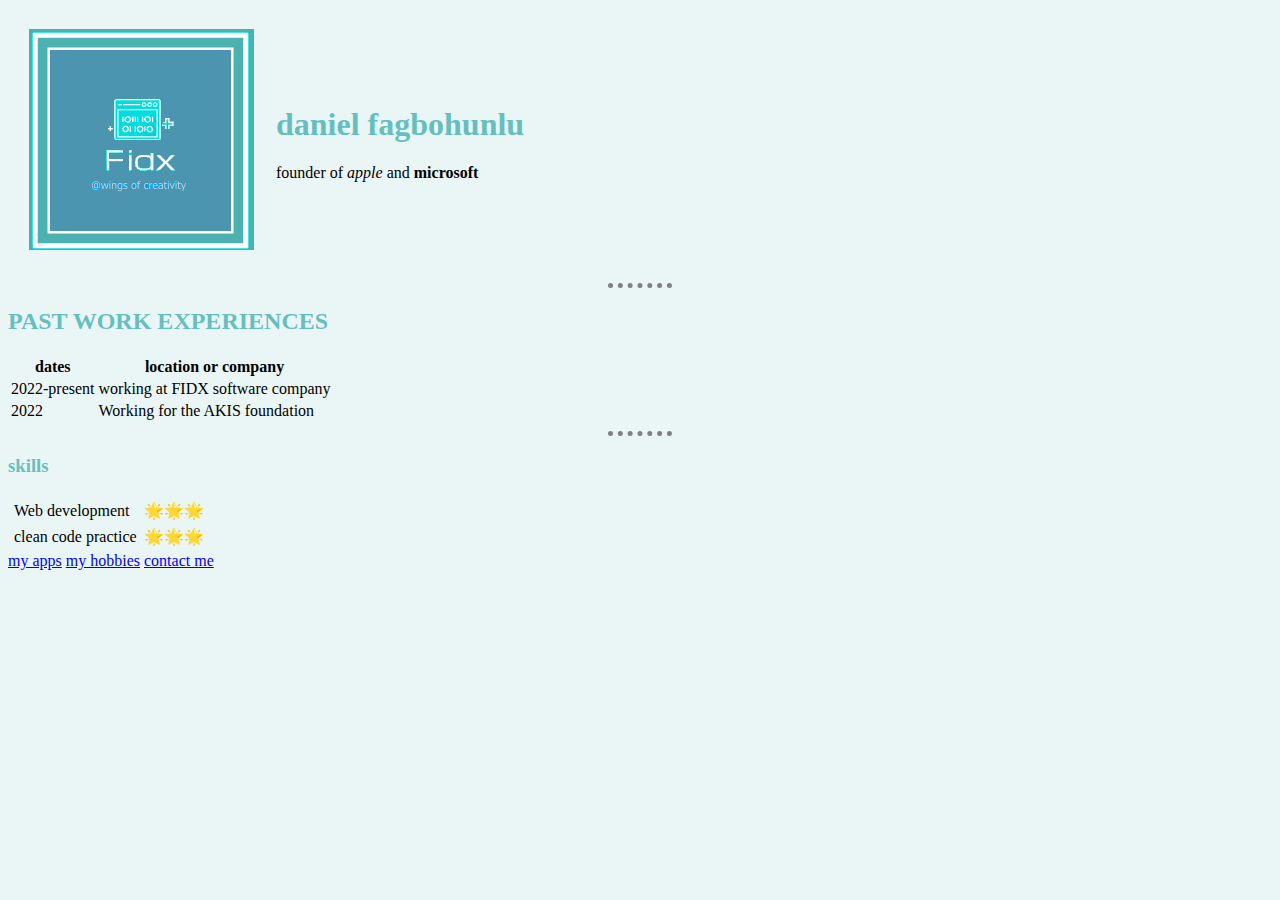
<file: web development/index.html>
<!DOCTYPE html>
<html>

<head>
  <title>daniel's website</title>
  <link rel="stylesheet" href="css/main.css">
</head>

<body>

  <table cellspacing=20>
    <tr>
      <td> <img src="company logo.png"></td>
      <td>
        <h1>
          daniel fagbohunlu
        </h1>


        <p>
          founder of
          <em>apple</em> and
          <strong>microsoft</strong>
        </p>
      </td>
    </tr>
  </table>



  <hr>

  <h2>
    PAST WORK EXPERIENCES
  </h2>

  <table>

    <thead>
      <th>
        dates
      </th>

      <th>location or company</th>
    </thead>
    <tr>
      <td>2022-present</td>
      <td>working at FIDX software company</td>
    </tr>

    <tr>
      <td>2022 </td>
      <td>Working for the AKIS foundation</td>
    </tr>

  </table>

<hr>
  <h3>skills</h3>
  <table cellspacing=5>
    <tr>
      <td>Web development</td>
      <td>&#127775&#127775&#127775</td>
    </tr>

    <tr>
      <td>clean code practice</td>
      <td>&#127775&#127775&#127775</td>
    </tr>
  </table>



  <a href="apps.html">my apps</a>

  <a href="hobbies.html">my hobbies</a>
  <a href="contact.html">contact me</a>
</body>




</html>
</file>
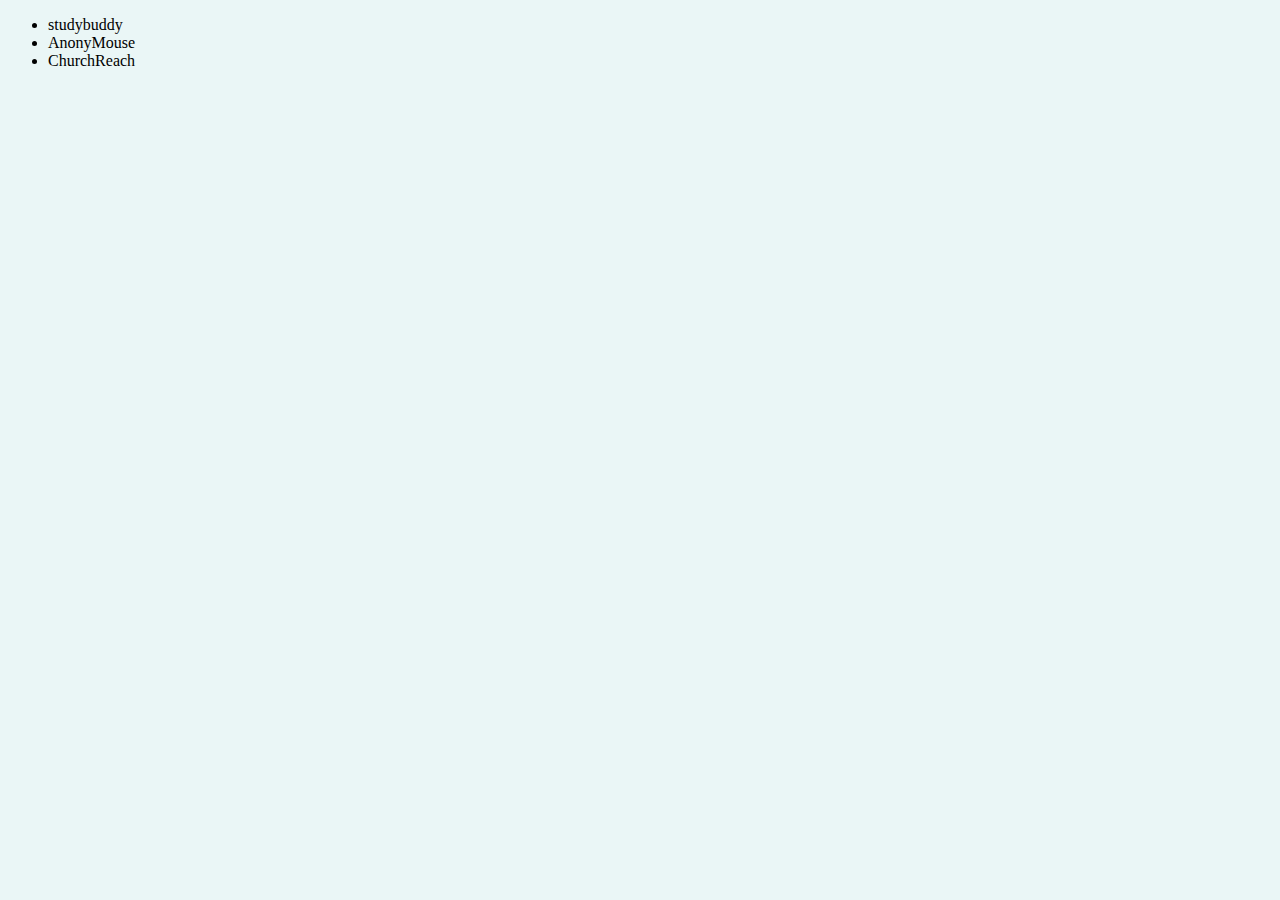
<file: web development/apps.html>
<!DOCTYPE html>
<html>

<head>
    <title>my apps</title>
    <link rel="stylesheet" href="css/main.css">
</head>

<body>
    <ul>
        <li>studybuddy</li>
        <li>AnonyMouse</li>
        <li>ChurchReach</li>
    </ul>
</body>










</html>
</file>
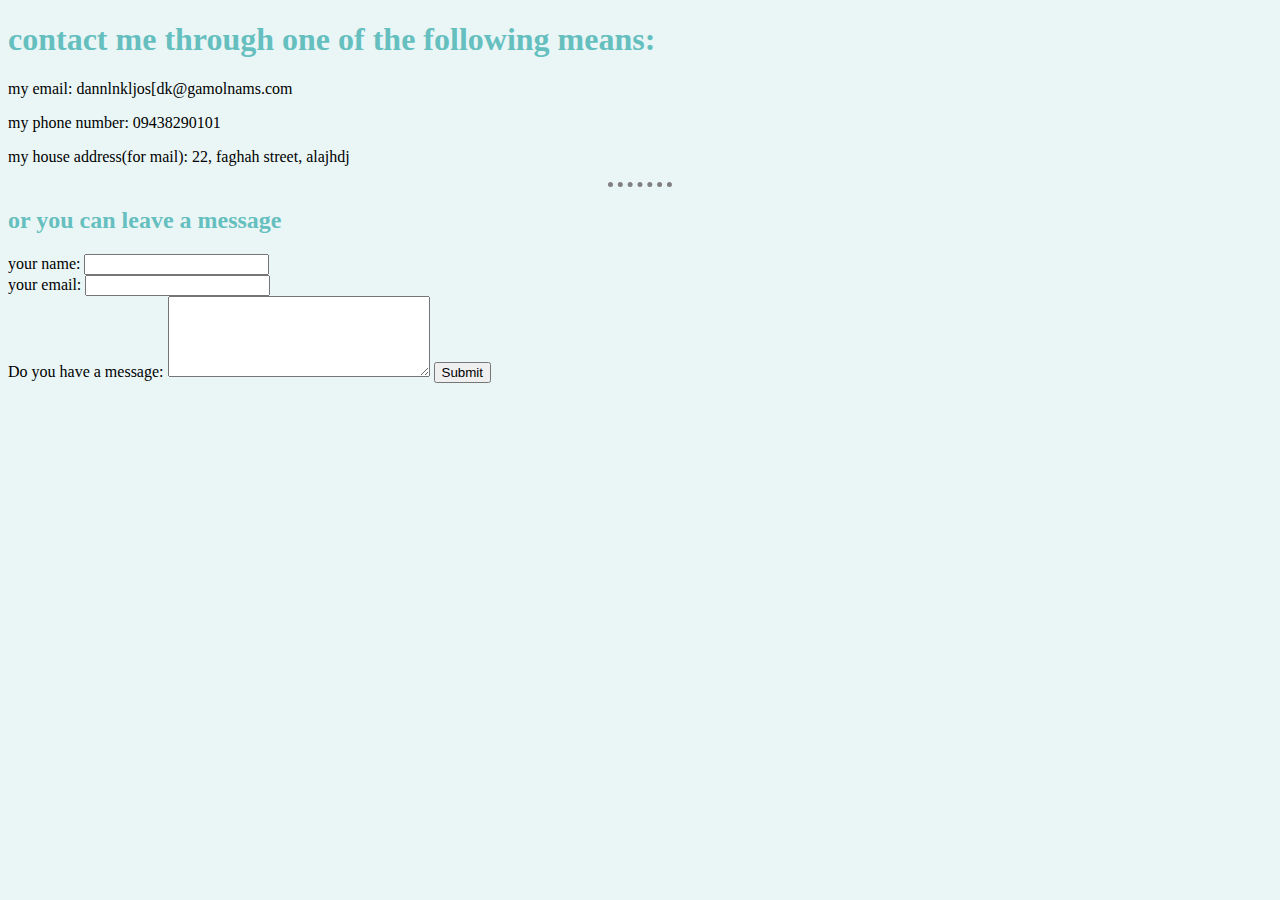
<file: web development/contact.html>
<!DOCTYPE html>
<html>

<head>
    <title>contact me</title>
    <link rel="stylesheet" href="css/main.css">
    <meta charset="utf-8">
</head>

<body>
    <h1>
        contact me through one of the following means:
    </h1>

    <p>my email: dannlnkljos[dk@gamolnams.com</p>
    <p>my phone number: 09438290101</p>
    <p>my house address(for mail): 22, faghah street, alajhdj</p>

    <hr>
    <h2>
        or you can leave a message
    </h2>

    <form action="mailto:toy_charles@yahoo.com" method="post" enctype="">
        <label>your name:</label>
        <input type="text">
        <br>
        <label>your email:</label>
        <input type="email">
        <br>
        <label>Do you have a message:</label>
        <textarea cols="30" rows="5" name="name">
        </textarea>
        <input type="submit">
    </form>
</body>



</html>
</file>
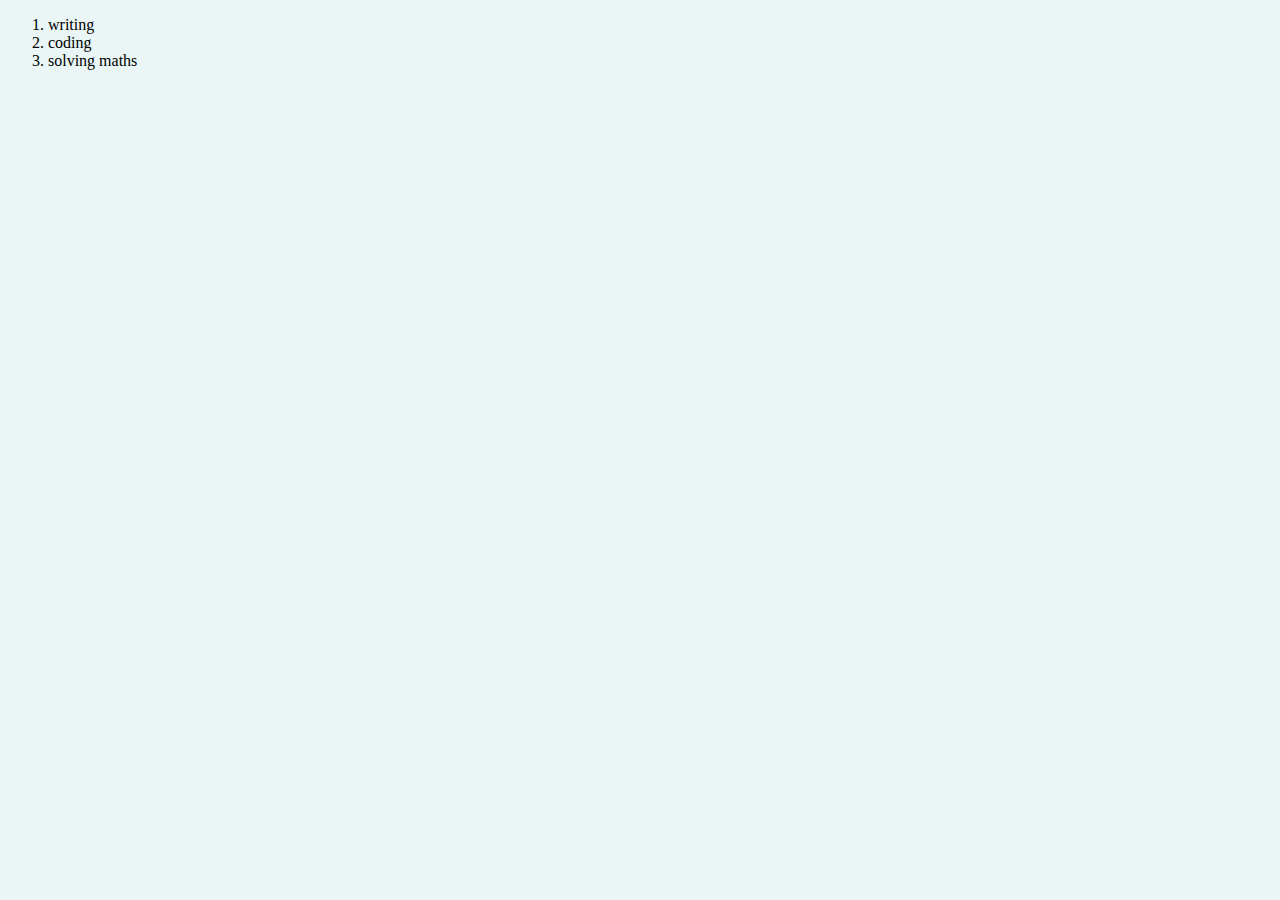
<file: web development/hobbies.html>
<!DOCTYPE html>
<html>

<head>
    <title>daniel's hobbies</title>
    <link rel="stylesheet" href="css/main.css">
</head>


<body>
    <ol>
        <li>writing</li>
        <li>coding</li>
        <li>solving maths</li>
    </ol>
</body>




</html>
</file>
<file: web development/css/main.css>
body{
    background-color: #EAF6F6;
}

hr{
  border-style: dotted none none;
   width: 5%;
   border-color: grey;
   border-width: 5px;
}

h1, h2, h3{
    color:#66BFBF;
}
</file>
